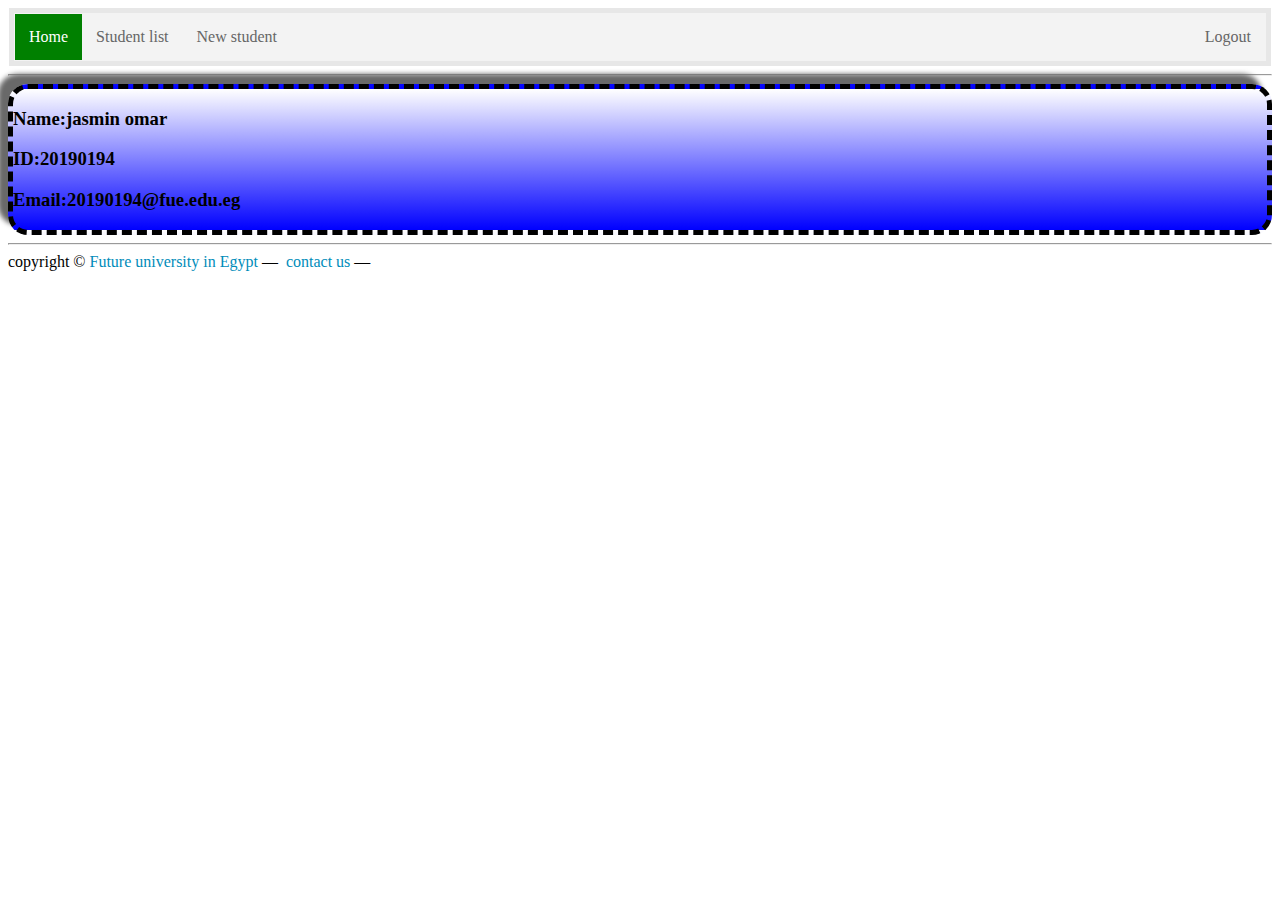
<file: jasmin/index.html>
<html>
    <head>
<title>Home</title>
<link rel="stylesheet" type ="text/css" href="style.css">
    </head>
    <body>
<nav>
    <ul>
<li><a href="index.html" target="_blank" class="active">Home</a></li>
<li><a href="studentlist.html" target="_blank">Student list</a></li>
<li><a href="newstudent.html" target="_blank">New student</a></li>
<li class="nav-right"> <a href="#" target="_blank">Logout</a></li>
</ul>
</nav>
<hr>
<div>
<h3>Name:jasmin omar</h3>
<h3>ID:20190194</h3>
<h3>Email:20190194@fue.edu.eg</h3>
</div>
    </body>
    <hr>
    <footer>
        copyright &copy; <a href="https://www.fue.edu.eg/" target="_blank">Future university in Egypt</a>&nbsp;&mdash;&nbsp;
        <a href="mailto:20190194@fue.edu.eg" target="_blank">contact us</a>&nbsp;&mdash;&nbsp;
    </footer>
</html>
</file>
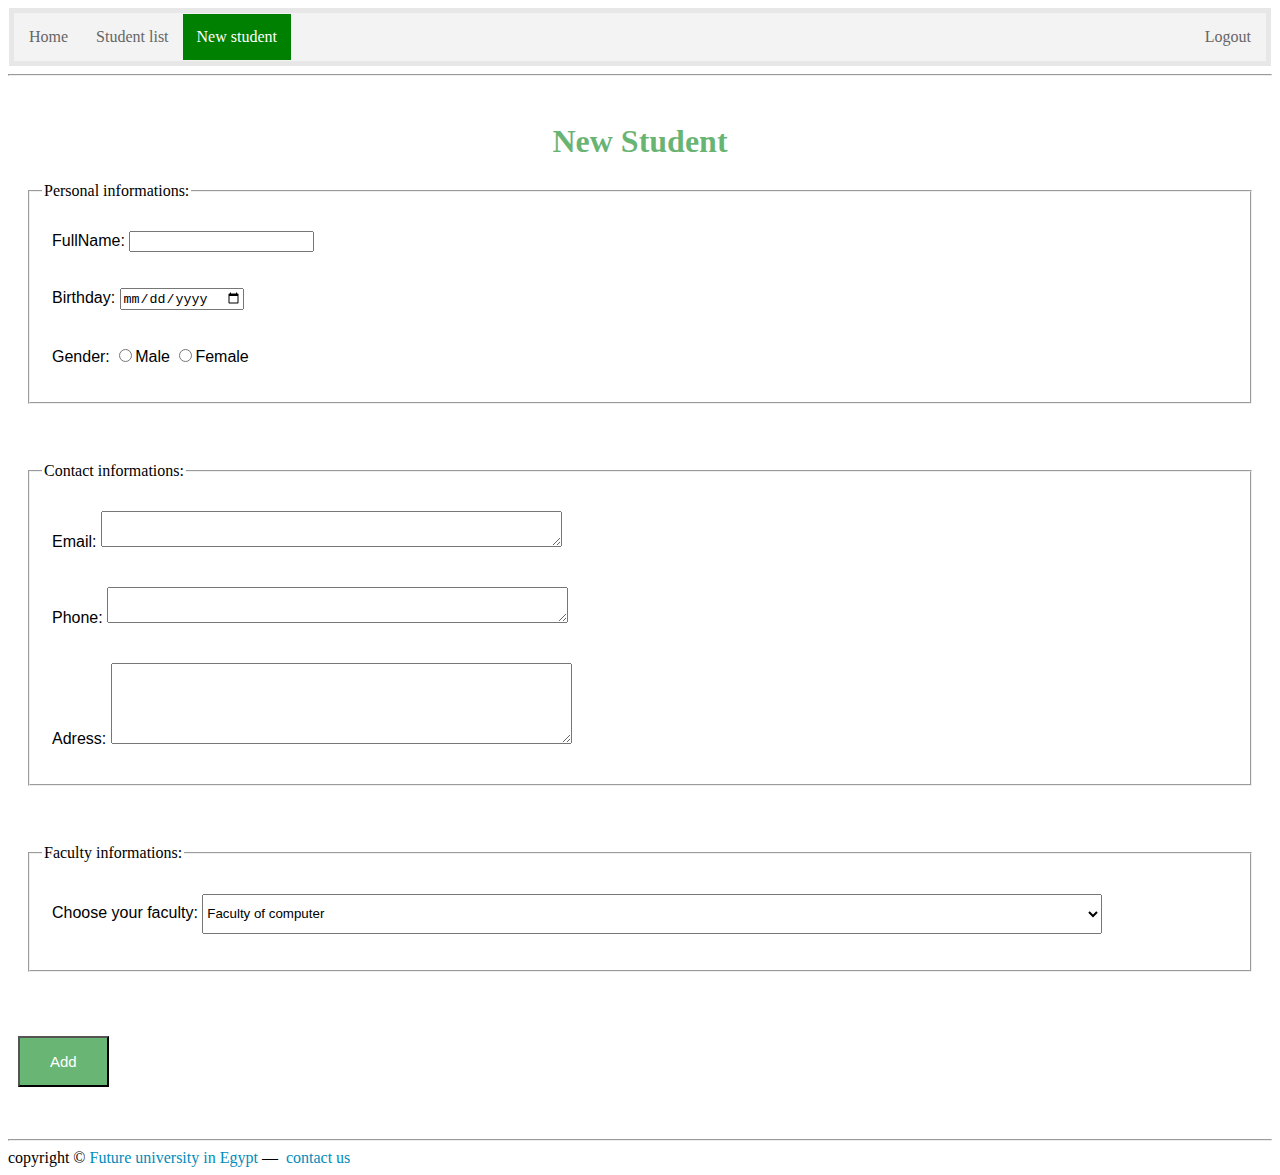
<file: jasmin/newstudent.html>
<html>
    <head>
<title>newstudent</title>
<link rel="stylesheet" type ="text/css" href="style.css">
    </head>
    <body>
<nav>
    <ul>
<li><a href="index.html" target="_blank">Home</a></li>
<li><a href="studentlist.html" target="_blank">Student list</a></li>
<li><a href="newstudent.html" target="_blank" class="active">New student</a></li>
<li class="nav-right"> <a href="#" target="_blank">Logout</a></li>
</ul>
</nav>
<hr>
<br>
<!--sec-->
<h1>New Student</h1>

<form action="#" methode="get">
    <fieldset>
        <legend>Personal informations:</legend>

    <p>
      <label>FullName:
            <input type="text" name="txtname">
        </label>
    </p>
    <p>
        <label>Birthday:
            <input type="date" name="txtBD">

        </label>
    </p>
    <p>
        <label>Gender:
            <input type="radio" name="Gender" value="male">Male
            <input type="radio" name="Gender" value="female">Female

        </label>
    </p>
</fieldset>
<br>
<fieldset>
    <legend>Contact informations:</legend>
    <p>
        <label>Email:
            <textarea rows="2" cols="55" name="txtemail"></textarea>

        </label>
    </p>

    <p>
        <label>Phone:
            <textarea rows="2" cols="55" name="txtnumber"></textarea>

        </label>
    </p>
    <p>
        <label>Adress:
                <textarea rows="5" cols="55" name="txtadress"></textarea>
    
            </label>
    </p>
</fieldset>
<br>

    <fieldset>
        <legend>Faculty informations:</legend>
    <p>
        
        <label>Choose your faculty:
            <select name="faculty" ;>
                <option value="F1">
                    Faculty of computer
                </option>
                <option value="F2">
                    Faculty of Engenering
                </option>
                <option value="F3">
                    Faculty of Pharmacy
                </option>
                <option value="F4">
                    Faculty of Dentistry
                </option>
                <option value="F5">
                    Faculty of Political science
                </option>
                <option value="F6">
                    Faculty of Business
                </option>
            </select>
</label>
        
    </p>

    </fieldset>
<br>
<p>
    <label>
        <input class="special" type="submit"value="Add">
    </label>
</p>

</form>

    </body>
    <br>
    <hr>
    <footer>
        copyright &copy; <a href="https://www.fue.edu.eg/" target="_blank">Future university in Egypt</a>&nbsp;&mdash;&nbsp;
        <a href="mailto:20190194@fue.edu.eg" target="_blank">contact us</a>&nbsp;&nbsp;
    </footer>
   
</html>
</file>
<file: jasmin/style.css>
p{
    font-family: Arial, Helvetica, sans-serif;
    padding: 10px 10px;
}

.special{
    font-size:15px;
    background-color: rgba(14, 136, 30, 0.623);
    color:white;
    padding: 15px 30px;
}
select{
    width: 900px;
    height: 40px;
}
fieldset{
    margin: 20px 20px 20px ;
}
ul{
    list-style-type: none;
    border: 5px solid #e7e7e7;
    background-color: #f3f3f3;
    overflow: hidden;
    padding: 1px;
    margin:1px;
}
li{
    float: left;
}
.nav-right{
    float: right;
}
a{
    text-decoration: none;
    color:#008CBA;
}
li a{
    display:block;
    color:#666;
    padding-left: 14px;
    padding-right: 14px;
    padding-top: 14px;
    padding-bottom: 14px;
}
li a:hover{
    background-color: lightgray;

}
li a.active{
    background-color: green;
    color: white;
}
div:not(.searchbar,#mytable){
    border: 5px;
    border-style: dashed;
    border-radius: 20px;
    box-shadow:-10px -10px 5px dimgray;
    background-image: linear-gradient(white,blue);

}
table{
    width:100%;
    border-collapse: collapse;
}
thead{
    background-color: green;
    color: white;
}
thead tr{
    text-align: center;
}
tbody tr:nth-child(odd){
    background-color: lightgray;
}
h1{
    text-align: center;
    color: rgba(14, 136, 30, 0.623);
    
}
.searchbar{
    width:20%;
    height: auto;
    border:1px;
    border-color:lightgrey;
    border-style: solid;
    padding: 0px 10px;
    margin: 8px auto;
    border-radius: 24px;
    display:flexbox;
}

.searchbox{
    width:80%;
    padding:8px 8px;
    border:none;
    margin: 0 2px;
    outline:none;
     
}
.searchbar:hover{
    box-shadow: 5px 5px 5px dimgrey;
}
</file>
